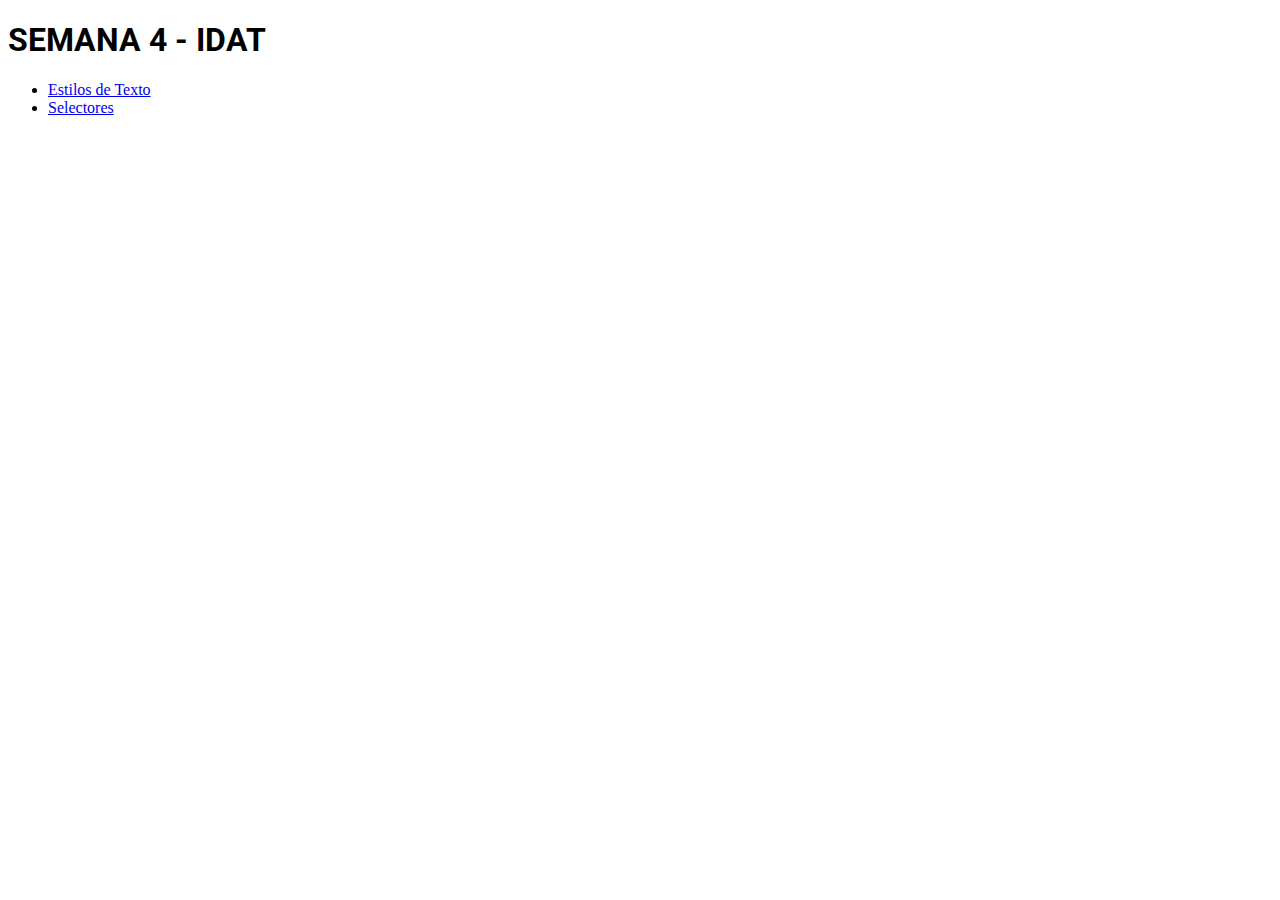
<file: index.html>
<!DOCTYPE html>
<html lang="en"> 
    <meta charset="UTF-8">
    <meta name="viewport" content="width=device-width, initial-scale=1.0">
    <link rel="stylesheet" href="./styles.css" /> 
</head>
<body>
    <h1>SEMANA 4 - IDAT</h1>

    <section>
        <nav>
            <ul>
                <li><a href="./text-style/text-style.html">Estilos de Texto</a> </li>
                <li><a href="./selectors/selectors.html">Selectores</a></li>
            </ul>
        </nav>
    </section>
    
</body>
</html>
</file>
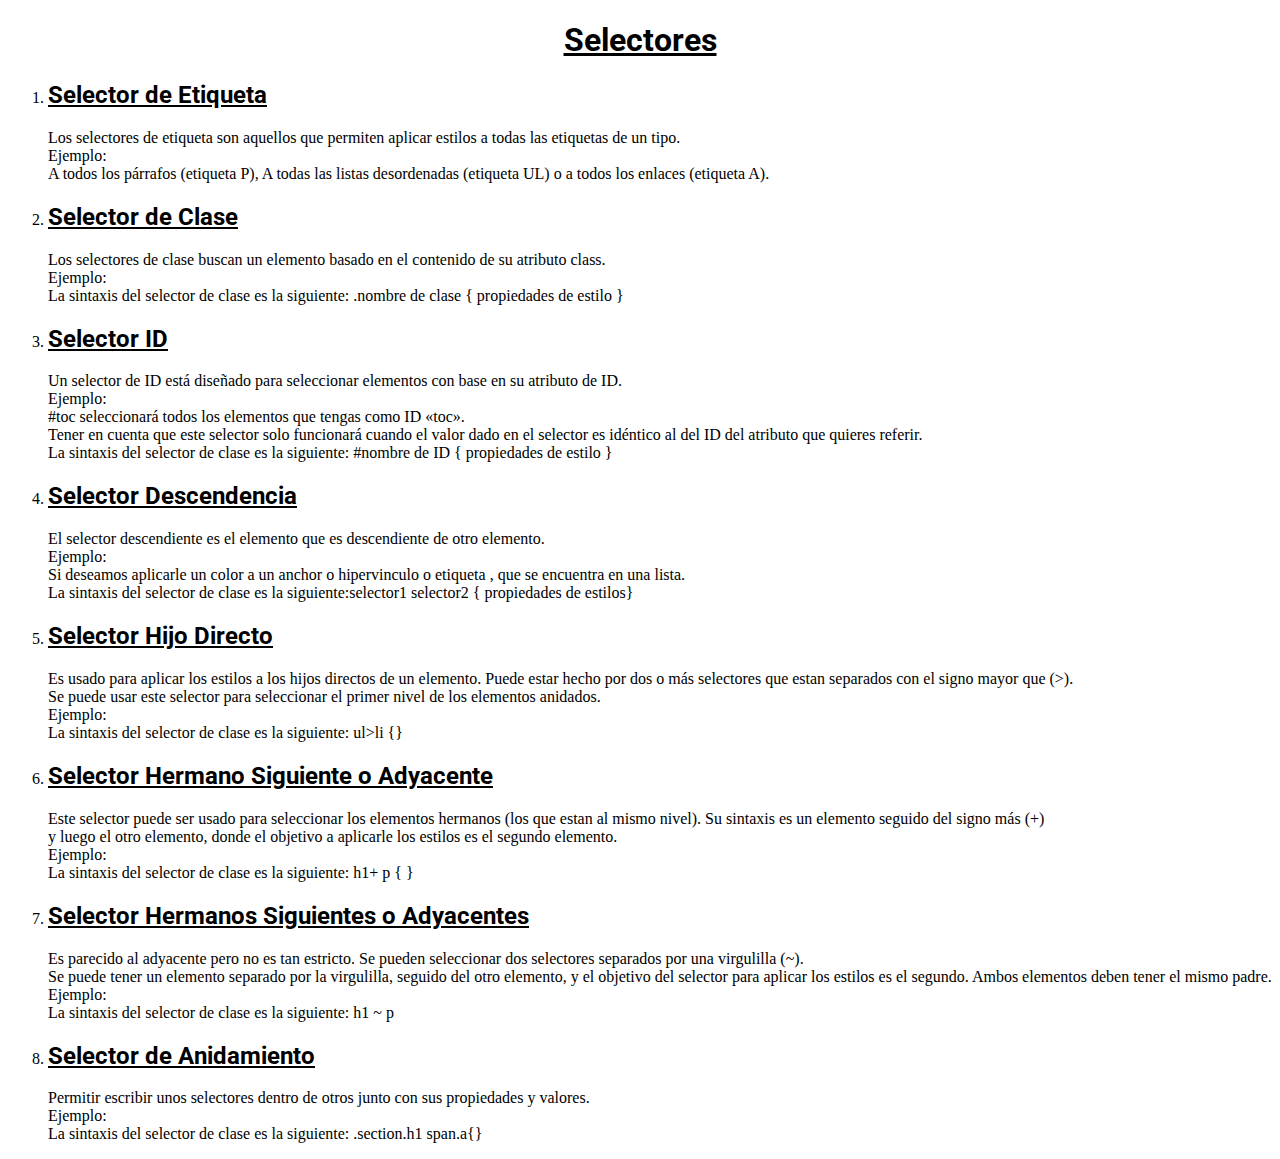
<file: selectors/selectors.html>
<!DOCTYPE html>
<html lang="en">

<head>
    <meta charset="UTF-8">
    <meta name="viewport" content="width=device-width, initial-scale=1.0">
    <link rel="stylesheet" href="./selectors.css" />
</head>

<body>
    <h1>Selectores</h1>

    <section>
        <ol>
            <div>
                <li>
                    <h2>
                        Selector de Etiqueta
                    </h2>
                </li>
                <span>Los selectores de etiqueta son aquellos que permiten aplicar estilos a todas las etiquetas de
                    un tipo. <br>
                </span>
                <span>Ejemplo: <br></span>
                A todos los párrafos (etiqueta P), A todas las listas desordenadas (etiqueta UL) o a todos los
                enlaces (etiqueta A).</span>

            </div>

            <div>
                <li>
                    <h2>
                        Selector de Clase
                    </h2>
                </li>
                <span>Los selectores de clase buscan un elemento basado en el contenido de su atributo class.
                    <br></span>

                <span>Ejemplo: <br></span>
                <span>La sintaxis del selector de clase es la siguiente:</span>
                <span>.nombre de clase { propiedades de estilo }</span>
            </div>

            <div>
                <li>
                    <h2>
                        Selector ID
                    </h2>
                </li>
                <span>Un selector de ID está diseñado para seleccionar elementos con base en su atributo de
                    ID. <br></span>
                <span>Ejemplo: <br></span>
                <span>#toc seleccionará todos los elementos que tengas como ID «toc».<br>
                    Tener en cuenta que este selector solo funcionará cuando el valor dado en el selector es idéntico al
                    del ID del atributo que quieres referir.<br></span>

                <span>La sintaxis del selector de clase es la siguiente: #nombre de ID { propiedades de estilo }</span>
            </div>

            <div>
                <li>
                    <h2>
                        Selector Descendencia
                    </h2>
                </li>
                <span>El selector descendiente es el elemento que es descendiente de otro elemento. <br></span>
                <span>Ejemplo: <br></span>
                <span>Si deseamos aplicarle un color a un anchor o hipervinculo o etiqueta <a></a>, que se encuentra
                    en una lista.<br></span>

                <span> La sintaxis del selector de clase es la siguiente:selector1 selector2 { propiedades de
                    estilos}</span>
            </div>

            <div>
                <li>
                    <h2>
                        Selector Hijo Directo
                    </h2>
                </li>
                <span>Es usado para aplicar los estilos a los hijos directos de un elemento. Puede estar hecho por
                    dos o más selectores que estan separados con el signo mayor que (>).<br>
                    Se puede usar este selector para seleccionar el primer nivel de los elementos anidados. <br></span>
                <span>Ejemplo: <br></span>
                <span>La sintaxis del selector de clase es la siguiente: ul>li {}</La>
            </div>

            <div>
                <li>
                    <h2>
                        Selector Hermano Siguiente o Adyacente
                    </h2>
                </li>
                <span>Este selector puede ser usado para seleccionar los elementos hermanos (los que estan al mismo
                    nivel). Su sintaxis es un elemento seguido del signo más (+) <br>
                    y luego el otro elemento, donde el objetivo a aplicarle los estilos es el segundo
                    elemento. <br></span>

                <span>Ejemplo: <br></span>
                <span>La sintaxis del selector de clase es la siguiente: h1+ p { }</span>
            </div>

            <div>
                <li>
                    <h2>
                        Selector Hermanos Siguientes o Adyacentes
                    </h2>
                </li>
                <span>‌Es parecido al adyacente pero no es tan estricto. Se pueden seleccionar dos selectores
                    separados por una virgulilla (~). <br>
                    Se puede tener un elemento separado por la virgulilla, seguido del otro elemento, y el objetivo
                    del selector para aplicar los estilos es el segundo. Ambos elementos deben tener el mismo
                    padre. <br></span>

                <span>Ejemplo: <br></span>
                <span>La sintaxis del selector de clase es la siguiente: h1 ~ p</span>
            </div>

            <li>
                <h2>
                    Selector de Anidamiento
                </h2>
            </li>
            <span>Permitir escribir unos selectores dentro de otros junto con sus propiedades y valores. <br></span>

            <span>Ejemplo: <br></span>
            <span>La sintaxis del selector de clase es la siguiente: .section.h1 span.a{}</span>
            </div>
        </ol>
    </section>
</body>

</html>
</file>
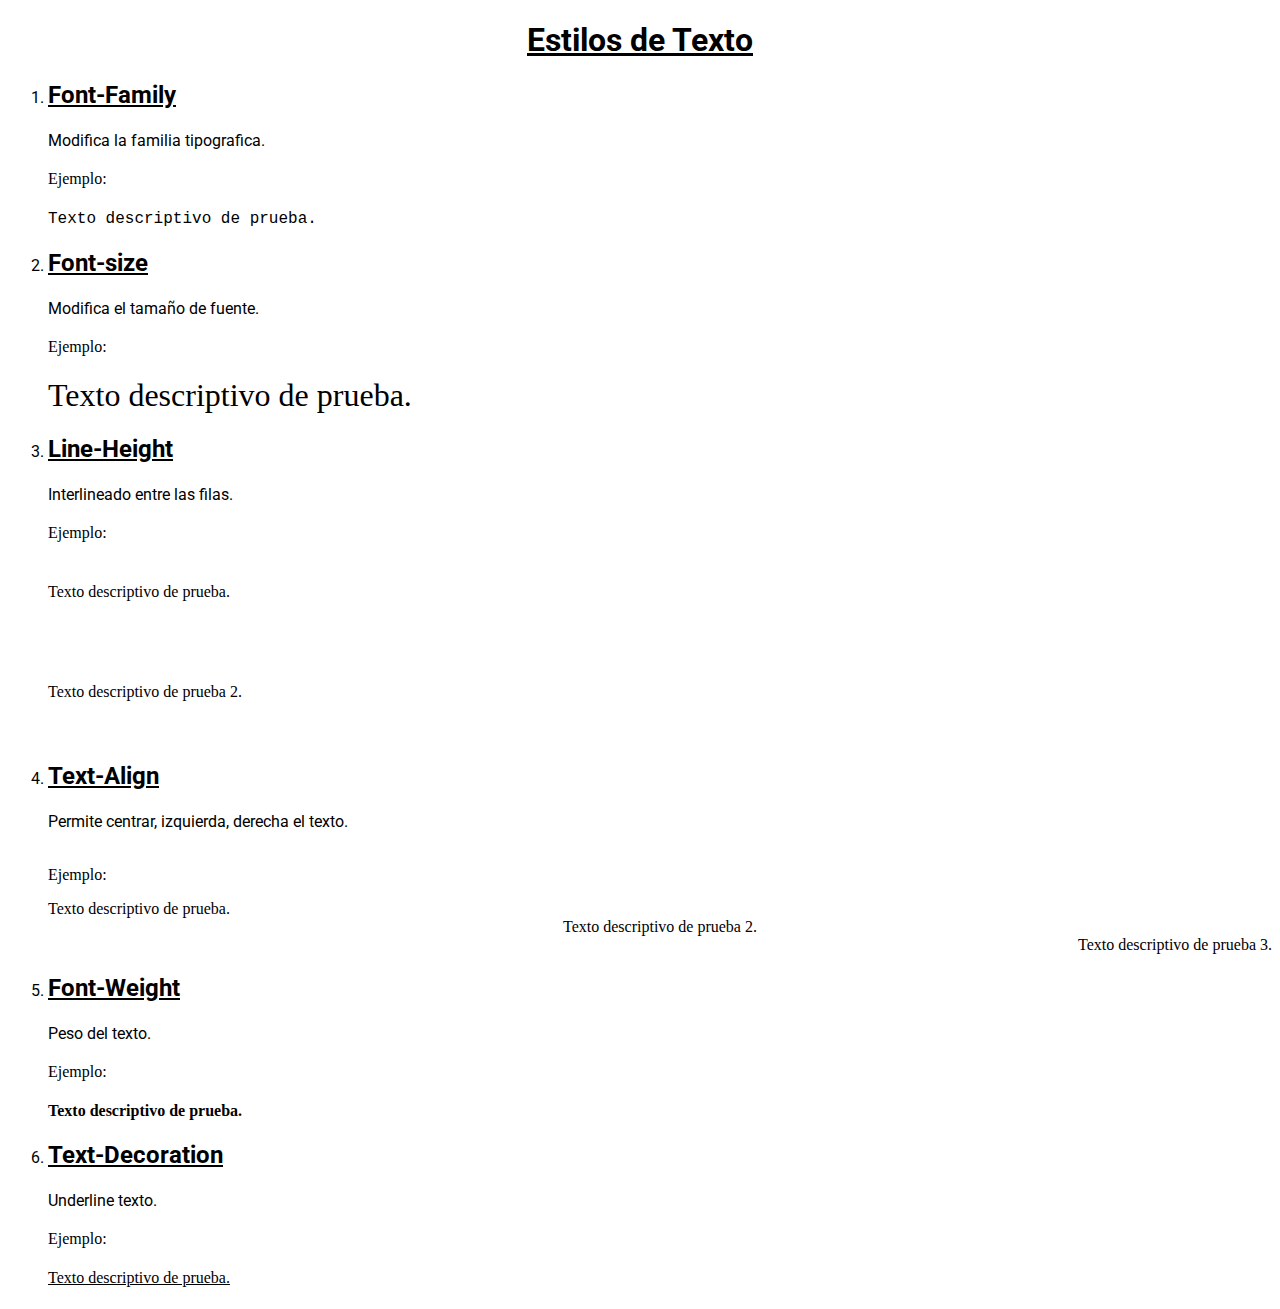
<file: text-style/text-style.html>
<!DOCTYPE html>
<html lang="en">

<head>
    <meta charset="UTF-8">
    <meta name="viewport" content="width=device-width, initial-scale=1.0">
    <link rel="stylesheet" href="./text-style.css" />
</head>

<body>
    <h1>Estilos de Texto</h1>
    <section>
        <ol>
            <div>
                <li>
                    <h2>
                        Font-Family
                    </h2>
                </li>
                <h3>
                    <span>Modifica la familia tipografica.</span>
                </h3>
                <span>Ejemplo:</span>
                <h4>
                    <span class="font-family-example">Texto descriptivo de prueba.</span>
                </h4>
            </div>

            <div>
                <li>
                    <h2>
                        Font-size
                    </h2>
                </li>
                <h3>
                    <span>Modifica el tamaño de fuente.</span>
                </h3>
                <span>Ejemplo:</span>
                <h4>
                    <span class="font-size-example">Texto descriptivo de prueba.</span>
                </h4>
            </div>

            <div>
                <li>
                    <h2>
                        Line-Height
                    </h2>
                </li>
                <h3>
                    <span>Interlineado entre las filas.</span>
                </h3>
                <span>Ejemplo:</span>
                <div>
                    <span class="line-height-example">Texto descriptivo de prueba.</span>
                </div>
                <div>
                    <span class="line-height-example">Texto descriptivo de prueba 2.</span>
                </div>
                </h4>
            </div>

            <div>
                <li>
                    <h2>
                        Text-Align
                    </h2>
                </li>
                <h3>
                    <span>Permite centrar, izquierda, derecha el texto.</span>
                </h3>
                <span class="ejemplo">Ejemplo:</span>
                <div class="text-align-example">
                    <span>Texto descriptivo de prueba.</span>
                </div>
                <div class="text-align-example2">
                    <span>Texto descriptivo de prueba 2.</span>
                </div>
                <div class="text-align-example3">
                    <span>Texto descriptivo de prueba 3.</span>
                </div>
                </h4>
            </div>

            <div>
                <li>
                    <h2>
                        Font-Weight
                    </h2>
                </li>
                <h3>
                    <span>Peso del texto.</span>
                </h3>
                <span>Ejemplo:</span>
                <h4>
                    <span class="font-weight-example">Texto descriptivo de prueba.</span>
                </h4>
            </div>

            <div>
                <li>
                    <h2>
                        Text-Decoration
                    </h2>
                </li>
                <h3>
                    <span>Underline texto.</span>
                </h3>
            </div>
            <span>Ejemplo:</span>
            <h4>
                <span class="text-decoration-example">Texto descriptivo de prueba.</span>
            </h4>
        </ol>
    </section>
</body>

</html>
</file>
<file: styles.css>
@import url('https://fonts.googleapis.com/css2?family=Roboto:wght@300;400;500;700&display=swap');
@import url('https://fonts.googleapis.com/css2?family=Montserrat:ital,wght@0,100..900;1,100..900&family=Roboto:wght@300;400;500;700&display=swap');


h1{
    font-family: "Roboto", sans-serif; 
}
</file>
<file: selectors/selectors.css>
@import url('https://fonts.googleapis.com/css2?family=Roboto:wght@300;400;500;700&display=swap');
@import url('https://fonts.googleapis.com/css2?family=Montserrat:ital,wght@0,100..900;1,100..900&family=Roboto:wght@300;400;500;700&display=swap');


h1 {
    font-family: "Roboto", sans-serif;
    text-align: center;
    text-decoration: underline;
}


h2 {
    text-decoration: underline;
    font-family: "Roboto", sans-serif;
}

span {
    font-weight: normal;
    font-size: medium;
}
</file>
<file: text-style/text-style.css>
@import url('https://fonts.googleapis.com/css2?family=Roboto:wght@300;400;500;700&display=swap');
@import url('https://fonts.googleapis.com/css2?family=Montserrat:ital,wght@0,100..900;1,100..900&family=Roboto:wght@300;400;500;700&display=swap');


h1 {
    font-family: "Roboto", sans-serif;
    text-align: center;
    text-decoration: underline;
}

h2 {
    text-decoration: underline;
    font-family: "Roboto", sans-serif;
}

li {
    text-decoration: underline;
    font-family: "Roboto", sans-serif;
}

span {
    font-weight: normal;
    font-size: medium;
}

h3 {
    font-family: "Roboto", sans-serif;
}

.font-family-example {
    font-family: 'Courier New', Courier, monospace;
}

.font-size-example {
    font-size: xx-large;
}

.line-height-example {
    line-height: 100px;
}

.text-align-example {
    text-align: left;
}

.text-align-example2 {

    text-align: center;

}

.text-align-example3 {

    text-align: right;

}

.font-weight-example {
    font-weight: 900;
}

.text-decoration-example {
    text-decoration: underline;
}

.ejemplo {
    line-height: 50px;
}
</file>
